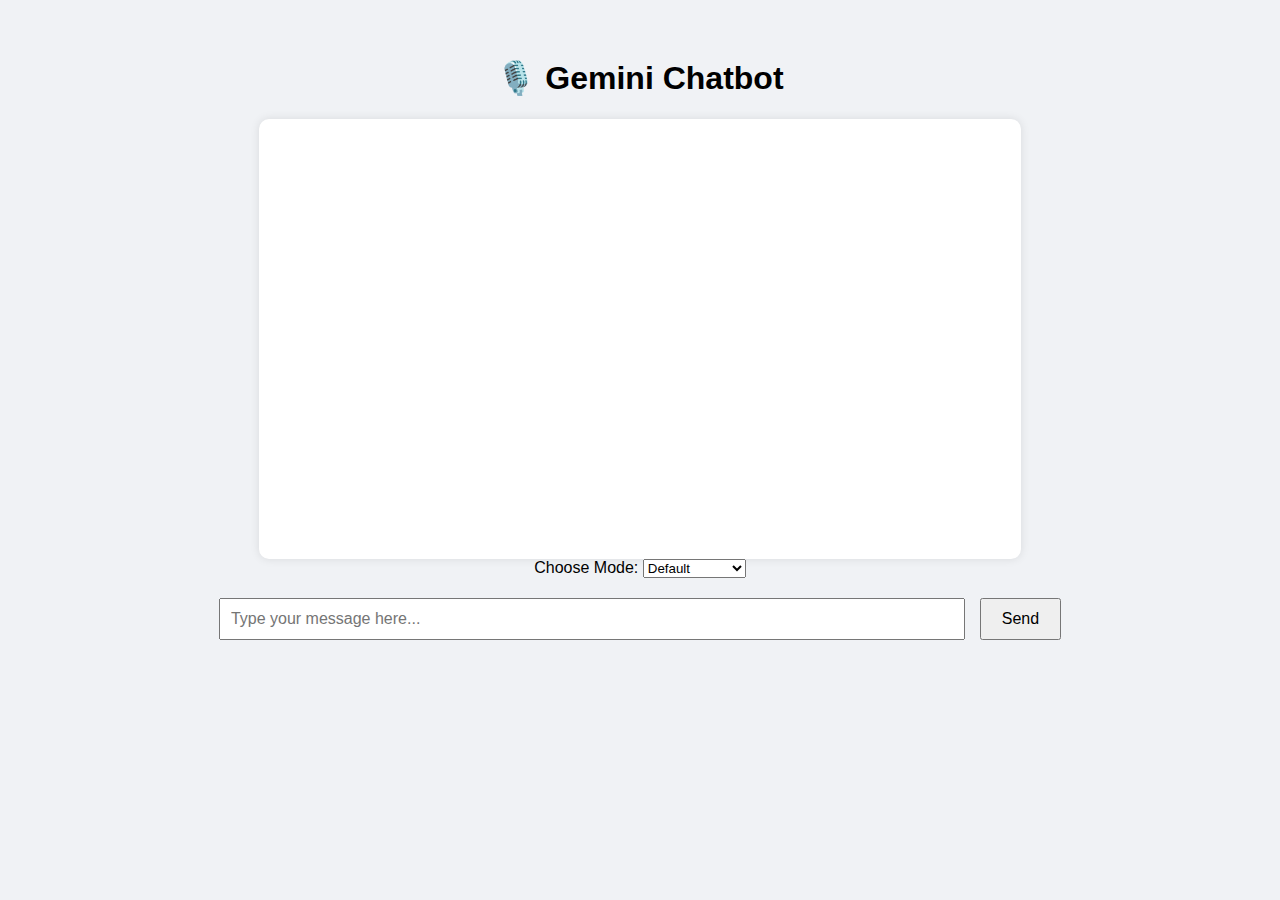
<file: Eternal/templates/index.html>
<!DOCTYPE html>
<html lang="en">
<head>
  <meta charset="UTF-8">
  <title>Gemini Chatbot</title>
  <style>
    body {
      font-family: Arial, sans-serif;
      background: #f0f2f5;
      padding: 30px;
      text-align: center;
    }
    #chat-box {
      width: 60%;
      margin: auto;
      background: white;
      padding: 20px;
      border-radius: 10px;
      height: 400px;
      overflow-y: auto;
      box-shadow: 0 0 10px rgba(0,0,0,0.1);
    }
    .message {
      text-align: left;
      margin: 10px 0;
    }
    .user {
      font-weight: bold;
      color: blue;
    }
    .bot {
      font-weight: bold;
      color: green;
    }
    #input-area {
      margin-top: 20px;
    }
    #user-input {
      width: 60%;
      padding: 10px;
      font-size: 16px;
    }
    #send-btn {
      padding: 10px 20px;
      font-size: 16px;
      margin-left: 10px;
    }
  </style>
</head>
<body>
  <h1>🎙️ Gemini Chatbot</h1>
  <div id="chat-box"></div>
  <label for="mode-select">Choose Mode:</label>
    <select id="mode-select">
      <option value="Default">Default</option>
      <option value="Motivation">Motivation</option>
      <option value="Fatherly Love">Fatherly Love</option>
      <option value="Sarcasm">Sarcasm</option>
    </select>

  <div id="input-area">
    <input type="text" id="user-input" placeholder="Type your message here..." />
    <button id="send-btn">Send</button>
  </div>

  <script>
    document.getElementById('send-btn').onclick = async function () {
      const input = document.getElementById('user-input').value;
      if (!input) return;

      const chatBox = document.getElementById('chat-box');
      chatBox.innerHTML += `<div class="message user">You: ${input}</div>`;
      document.getElementById('user-input').value = '';

      try {
        const response = await fetch('/chat', {
          method: 'POST',
          headers: { 'Content-Type': 'application/json' },
          body: JSON.stringify({ message: input })
        });

        const data = await response.json();
        const botReply = data.reply;

        chatBox.innerHTML += `<div class="message bot">Gemini: ${botReply}</div>`;
        chatBox.scrollTop = chatBox.scrollHeight;
      } catch (err) {
        console.error("Error:", err);
        chatBox.innerHTML += `<div class="message bot">❌ Failed to get a response</div>`;
      }
    };
  </script>
</body>
</html>
</file>
